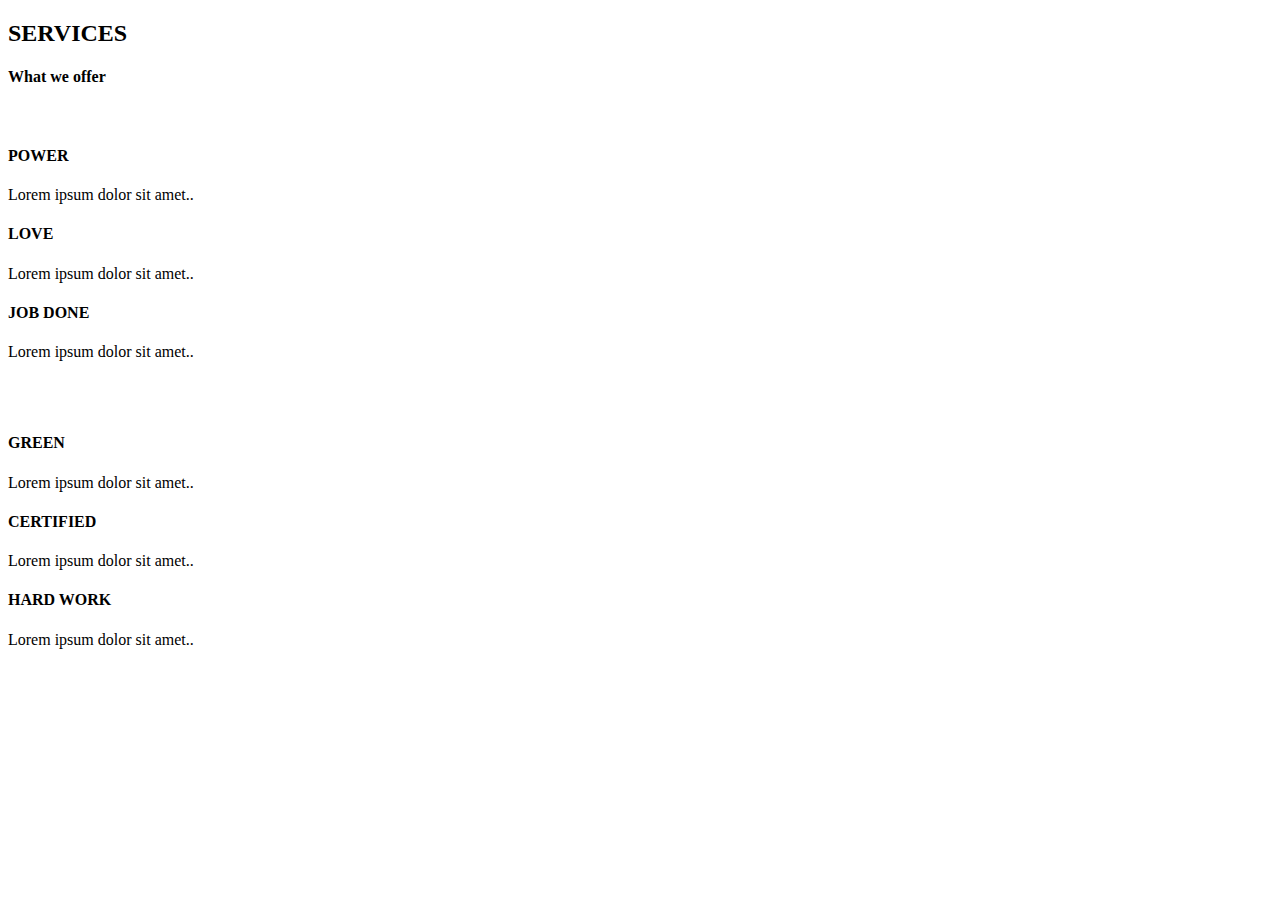
<file: about.html>
<!DOCTYPE html>
<html lang="en">

<head>
    <meta charset="UTF-8">
    <meta http-equiv="X-UA-Compatible" content="IE=edge">
    <meta name="viewport" content="width=device-width, initial-scale=1.0">
    <title>About</title>
</head>

<body>

    <div class="container-fluid text-center">
        <h2>SERVICES</h2>
        <h4>What we offer</h4>
        <br>
        <div class="row">
            <div class="col-sm-4">
                <span class="glyphicon glyphicon-off"></span>
                <h4>POWER</h4>
                <p>Lorem ipsum dolor sit amet..</p>
            </div>
            <div class="col-sm-4">
                <span class="glyphicon glyphicon-heart"></span>
                <h4>LOVE</h4>
                <p>Lorem ipsum dolor sit amet..</p>
            </div>
            <div class="col-sm-4">
                <span class="glyphicon glyphicon-lock"></span>
                <h4>JOB DONE</h4>
                <p>Lorem ipsum dolor sit amet..</p>
            </div>
        </div>
        <br><br>
        <div class="row">
            <div class="col-sm-4">
                <span class="glyphicon glyphicon-leaf"></span>
                <h4>GREEN</h4>
                <p>Lorem ipsum dolor sit amet..</p>
            </div>
            <div class="col-sm-4">
                <span class="glyphicon glyphicon-certificate"></span>
                <h4>CERTIFIED</h4>
                <p>Lorem ipsum dolor sit amet..</p>
            </div>
            <div class="col-sm-4">
                <span class="glyphicon glyphicon-wrench"></span>
                <h4>HARD WORK</h4>
                <p>Lorem ipsum dolor sit amet..</p>
            </div>
        </div>
    </div>

</body>

</html>
</file>
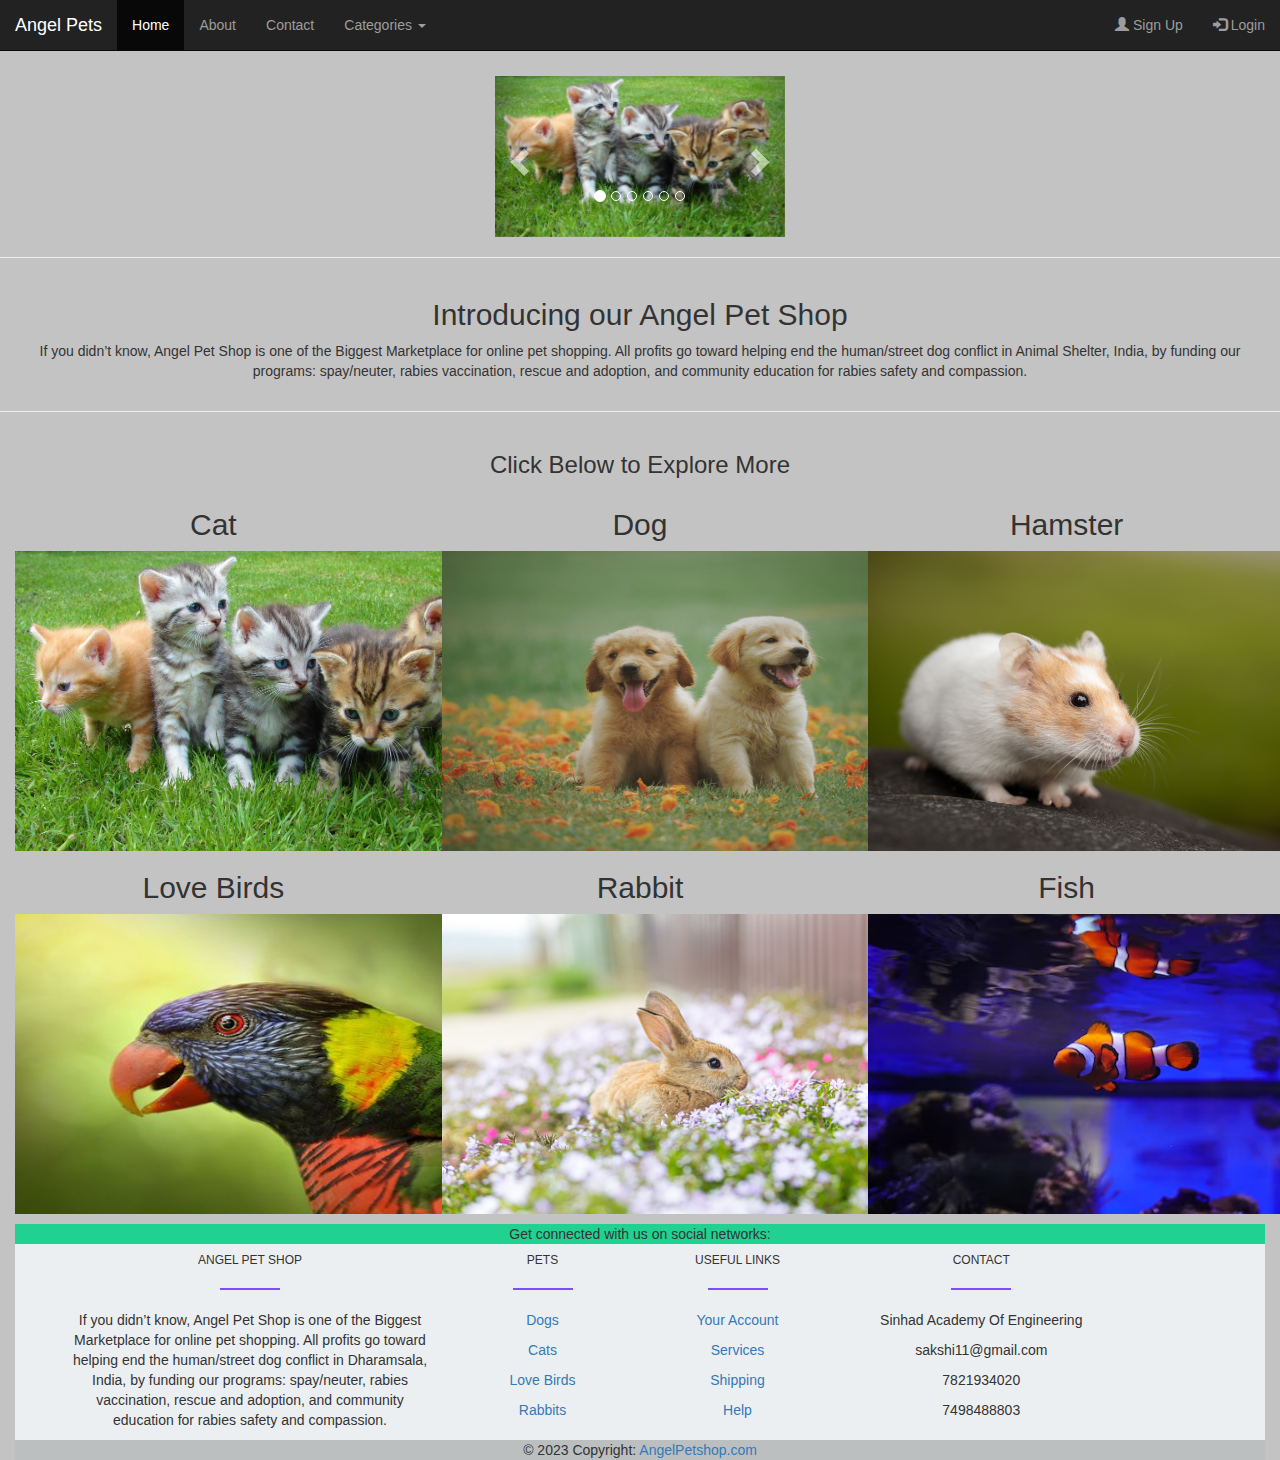
<file: newindex.html>
<!DOCTYPE html>
<html lang="en">

<head>
    <meta charset="UTF-8">
    <meta http-equiv="X-UA-Compatible" content="IE=edge">
    <meta name="viewport" content="width=device-width, initial-scale=1.0">
    <title>Angel Pet Shop</title>

    <!-- Latest compiled and minified CSS -->
    <link rel="stylesheet" href="https://maxcdn.bootstrapcdn.com/bootstrap/3.4.1/css/bootstrap.min.css">

    <!-- jQuery library -->
    <script src="https://ajax.googleapis.com/ajax/libs/jquery/3.6.4/jquery.min.js"></script>

    <!-- Latest compiled JavaScript -->
    <script src="https://maxcdn.bootstrapcdn.com/bootstrap/3.4.1/js/bootstrap.min.js"></script>

    <!-- My CSS -->
    <link rel="stylesheet" href="newstyle.css">

    <!-- Favicon -->
    <link rel="shortcut icon" href="Images/favicon.png" type="image/x-icon">
</head>

<body>
    <div class="container">

        <nav class="navbar navbar-inverse navbar-fixed-top">
            <div class="container-fluid ">
                <div class="navbar-header">
                    <a class="navbar-brand" href="#">Angel Pets</a>
                </div>
                <ul class="nav navbar-nav">
                    <li class="active"><a href="index.html">Home</a></li>
                    <li><a href="about.html">About</a></li>
                    <li><a href="#">Contact</a></li>
                    <li class="dropdown">
                        <a class="dropdown-toggle" data-toggle="dropdown" href="#">Categories
                            <span class="caret"></span></a>
                        <ul class="dropdown-menu">
                            <li><a href="Animals/Cats.html">Cats</a></li>
                            <li><a href="#">Dogs</a></li>
                            <li><a href="#">Hamsters</a></li>
                            <li><a href="Animals/Birds.html">Love Birds</a></li>
                            <li><a href="#">Rabbit </a></li>
                        </ul>
                    </li>
                </ul>

                <ul class="nav navbar-nav navbar-right">

                    <li><a href="Login/Create_ac.html"><span class="glyphicon glyphicon-user"></span> Sign Up</a></li>
                    <li><a href="Login/Login.html"><span class="glyphicon glyphicon-log-in"></span> Login</a></li>
                </ul>
            </div>
        </nav>
    </div>

    <main>

        <div class="container maxWidth">


            <div id="myCarousel" class="carousel slide" data-ride="carousel">
                <!-- Indicators -->
                <ol class="carousel-indicators">
                    <li data-target="#myCarousel" data-slide-to="0" class="active"></li>
                    <li data-target="#myCarousel" data-slide-to="1"></li>
                    <li data-target="#myCarousel" data-slide-to="2"></li>
                    <li data-target="#myCarousel" data-slide-to="3"></li>
                    <li data-target="#myCarousel" data-slide-to="4"></li>
                    <li data-target="#myCarousel" data-slide-to="5"></li>
                </ol>

                <!-- Wrapper for slides -->
                <div class="carousel-inner">
                    <div class="item active">
                        <img src="Images/CatsNEW.jpg" alt="Cats">
                    </div>

                    <div class="item">
                        <img src="Images/hare-6063733__340.jpg" alt="Rabbits">
                    </div>

                    <div class="item">
                        <img src="Images/photo-1553446001-950166698bf9.avif" alt="Fish">
                    </div>
                    <div class="item">
                        <img src="Images/DogsNEW.jpg" alt="Dogs">
                    </div>
                    <div class="item">
                        <img src="Images/lovebirds-6962745__340.jpg" alt="Love Birds">
                    </div>
                    <div class="item">
                        <img src="Images/hamsterNEW.jpg" alt="Hamsters">
                    </div>
                </div>

                <!-- Left and right controls -->
                <a class="left carousel-control" href="#myCarousel" data-slide="prev">
                    <span class="glyphicon glyphicon-chevron-left"></span>
                    <span class="sr-only">Previous</span>
                </a>
                <a class="right carousel-control" href="#myCarousel" data-slide="next">
                    <span class="glyphicon glyphicon-chevron-right"></span>
                    <span class="sr-only">Next</span>
                </a>
            </div>

        </div>
        <hr>


        <div class="container-fluid bg-2 text-center angel">
            <h2>Introducing our Angel Pet Shop</h2>
            <p>
                If you didn’t know, Angel Pet Shop is one of the Biggest Marketplace for online pet shopping.
                All profits go toward helping end the human/street dog conflict in Animal Shelter, India, by funding our
                programs: spay/neuter, rabies vaccination, rescue and adoption, and community education for rabies
                safety and compassion.</p>

        </div>
        <hr>

        <div class="container-fluid bg-3 text-center ">
            <h3>Click Below to Explore More</h3>
            <div class="row">
                <div class="col-sm-4">
                    <h2>Cat</h2>
                    <img src="Images/CatsNEW.jpg" alt="Image" width="500px " height="300px">
                </div>
                <div class="col-sm-4">
                    <h2>Dog</h2>
                    <img src="Images/DogsNEW.jpg" alt="Image" width="500px" height="300px">
                </div>
                <div class="col-sm-4">
                    <h2>Hamster</h2>
                    <img src="Images/hamsterNEW.jpg" alt="Image" width="500px" height="300px">
                </div>
            </div>
        </div>
        <div class="container-fluid bg-3 text-center ">
            <div class="row">
                <div class="col-sm-4">
                    <h2>Love Birds</h2>
                    <img src="Images/animal-3327879__340.jpg" alt="Image" width="500px " height="300px">
                </div>
                <div class="col-sm-4">
                    <h2>Rabbit</h2>
                    <img src="Images/istockphoto-1392970270-170667a.jpg" alt="Image" width="500px" height="300px">
                </div>
                <div class="col-sm-4">
                    <h2>Fish</h2>
                    <img src="Images/photo-1553446001-950166698bf9.avif" alt="Image" width="500px" height="300px">
                </div>
            </div>
        </div>



    </main>



    <!-- Footer -->
    <div class="container-fluid bg-3 foot">

        <footer class="text-center text-lg-start text-dark" style="background-color: #ECEFF1">
            <!-- Section: Social media -->
            <section class="d-flex justify-content-between p-4 text-white" style="background-color: #21D192">
                <!-- Left -->
                <div class="me-5">
                    <span>Get connected with us on social networks:</span>
                </div>
                <!-- Left -->

                <!-- Right -->
                <div>
                    <a href="" class="text-white me-4">
                        <i class="fab fa-facebook-f"></i>
                    </a>
                    <a href="" class="text-white me-4">
                        <i class="fab fa-twitter"></i>
                    </a>
                    <a href="" class="text-white me-4">
                        <i class="fab fa-google"></i>
                    </a>
                    <a href="" class="text-white me-4">
                        <i class="fab fa-instagram"></i>
                    </a>
                    <a href="" class="text-white me-4">
                        <i class="fab fa-linkedin"></i>
                    </a>
                    <a href="" class="text-white me-4">
                        <i class="fab fa-github"></i>
                    </a>
                </div>
                <!-- Right -->
            </section>
            <!-- Section: Social media -->

            <!-- Section: Links  -->
            <section class="">
                <div class="container text-center text-md-start mt-5">
                    <!-- Grid row -->
                    <div class="row mt-3">
                        <!-- Grid column -->
                        <div class="col-md-3 col-lg-4 col-xl-3 mx-auto mb-4">
                            <!-- Content -->
                            <h6 class="text-uppercase fw-bold">Angel Pet Shop</h6>
                            <hr class="mb-4 mt-0 d-inline-block mx-auto"
                                style="width: 60px; background-color: #7c4dff; height: 2px" />
                            <p>
                                If you didn’t know, Angel Pet Shop is one of the Biggest Marketplace for online pet
                                shopping.
                                All profits go toward helping end the human/street dog conflict in Dharamsala, India, by
                                funding our
                                programs: spay/neuter, rabies vaccination, rescue and adoption, and community education
                                for rabies
                                safety and compassion.
                            </p>
                        </div>
                        <!-- Grid column -->

                        <!-- Grid column -->
                        <div class="col-md-2 col-lg-2 col-xl-2 mx-auto mb-4">
                            <!-- Links -->
                            <h6 class="text-uppercase fw-bold">Pets</h6>
                            <hr class="mb-4 mt-0 d-inline-block mx-auto"
                                style="width: 60px; background-color: #7c4dff; height: 2px" />
                            <p>
                                <a href="#!" class="text-dark">Dogs</a>
                            </p>
                            <p>
                                <a href="#!" class="text-dark">Cats</a>
                            </p>
                            <p>
                                <a href="#!" class="text-dark">Love Birds</a>
                            </p>
                            <p>
                                <a href="#!" class="text-dark">Rabbits</a>
                            </p>
                        </div>
                        <!-- Grid column -->

                        <!-- Grid column -->
                        <div class="col-md-3 col-lg-2 col-xl-2 mx-auto mb-4">
                            <!-- Links -->
                            <h6 class="text-uppercase fw-bold">Useful links</h6>
                            <hr class="mb-4 mt-0 d-inline-block mx-auto"
                                style="width: 60px; background-color: #7c4dff; height: 2px" />
                            <p>
                                <a href="#!" class="text-dark">Your Account</a>
                            </p>
                            <p>
                                <a href="#!" class="text-dark">Services</a>
                            </p>
                            <p>
                                <a href="#!" class="text-dark">Shipping</a>
                            </p>
                            <p>
                                <a href="#!" class="text-dark">Help</a>
                            </p>
                        </div>
                        <!-- Grid column -->

                        <!-- Grid column -->
                        <div class="col-md-4 col-lg-3 col-xl-3 mx-auto mb-md-0 mb-4">
                            <!-- Links -->
                            <h6 class="text-uppercase fw-bold">Contact</h6>
                            <hr class="mb-4 mt-0 d-inline-block mx-auto"
                                style="width: 60px; background-color: #7c4dff; height: 2px" />
                            <p><i class="fas fa-home mr-3"></i> Sinhad Academy Of Engineering</p>
                            <p><i class="fas fa-envelope mr-3"></i>sakshi11@gmail.com</p>
                            <p><i class="fas fa-phone mr-3"></i> 7821934020</p>
                            <p><i class="fas fa-print mr-3"></i> 7498488803</p>
                        </div>
                        <!-- Grid column -->
                    </div>
                    <!-- Grid row -->
                </div>
            </section>
            <!-- Section: Links  -->

            <!-- Copyright -->
            <div class="text-center p-3" style="background-color: rgba(0, 0, 0, 0.2)">
                © 2023 Copyright:
                <a class="text-dark" href="#">AngelPetshop.com</a>
            </div>
            <!-- Copyright -->
        </footer>
        <!-- Footer -->
    </div>




</body>

</html>
</file>
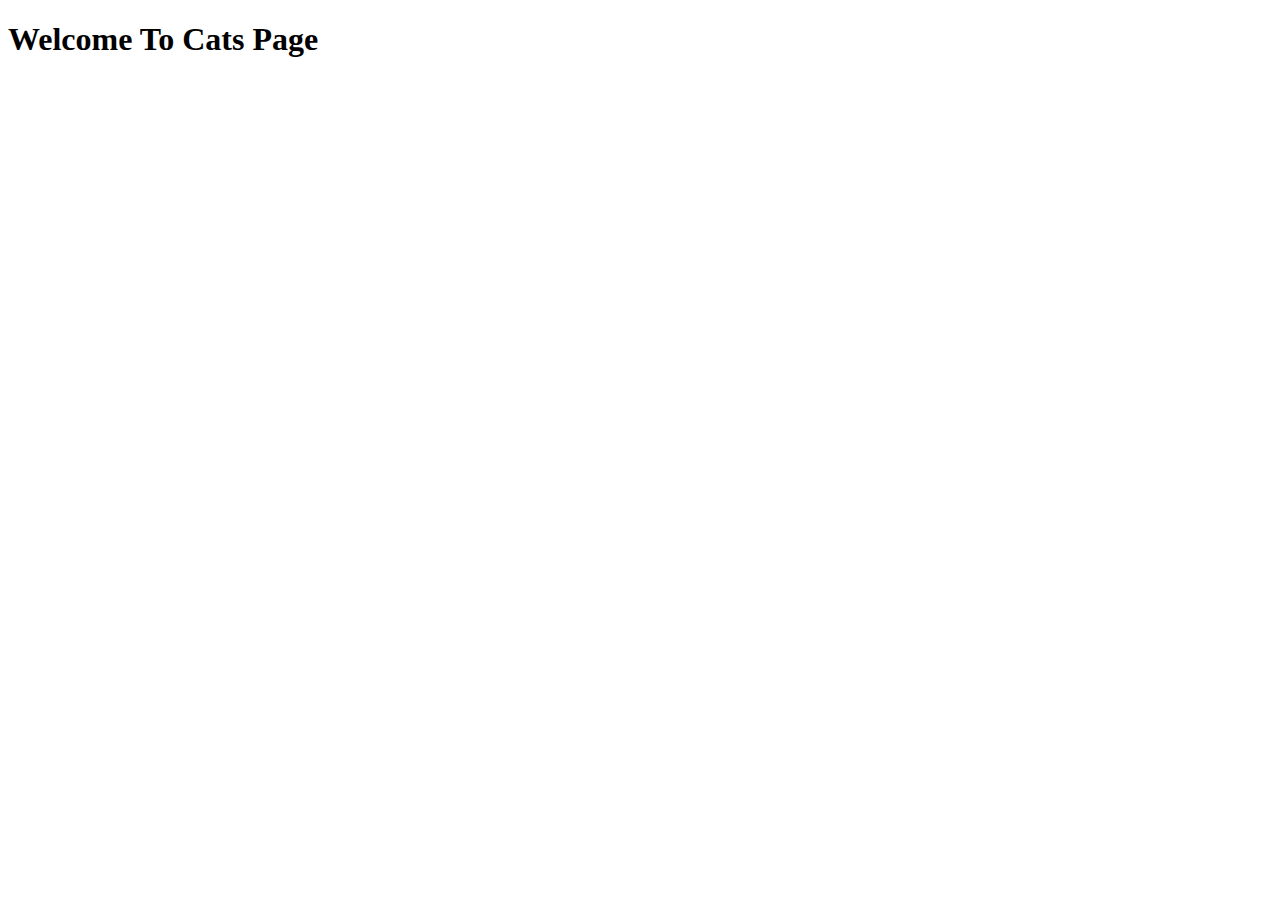
<file: Animals/Cats.html>
<!DOCTYPE html>
<html lang="en">

<head>
    <meta charset="UTF-8">
    <meta http-equiv="X-UA-Compatible" content="IE=edge">
    <meta name="viewport" content="width=device-width, initial-scale=1.0">
    <title>Cats</title>
</head>

<body>
    <h1>Welcome To Cats Page</h1>

</body>

</html>
</file>
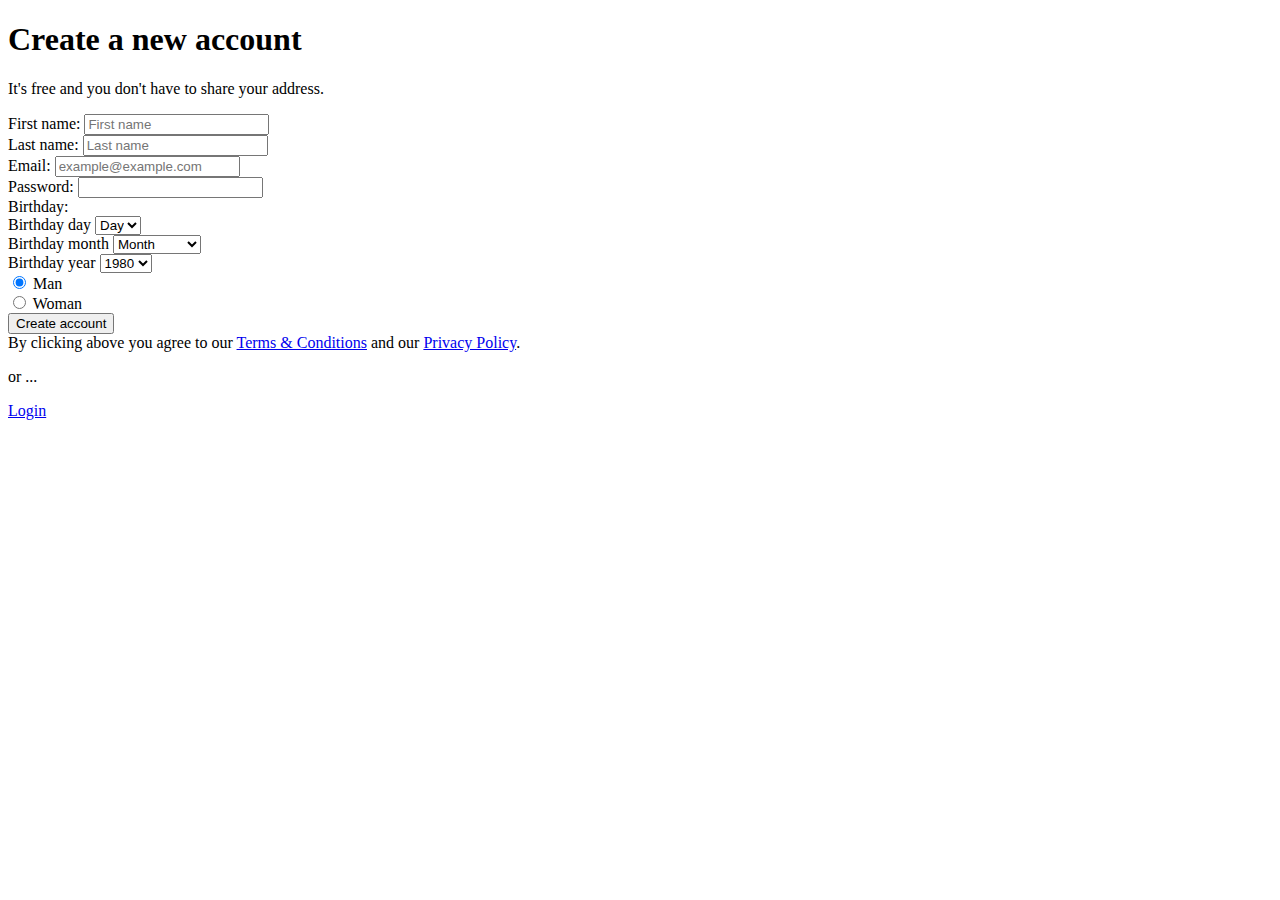
<file: Login/Create_ac.html>
<!DOCTYPE html>
<html lang="en">

<head>
    <title>Create account</title>
    <!-- Required meta tags -->
    <meta charset="utf-8" />
    <meta name="viewport" content="width=device-width, initial-scale=1, shrink-to-fit=no" />

    <!-- Bootstrap CSS -->
    <link rel="stylesheet" href="https://maxcdn.bootstrapcdn.com/bootstrap/4.0.0-beta.2/css/bootstrap.min.css"
        integrity="sha384-PsH8R72JQ3SOdhVi3uxftmaW6Vc51MKb0q5P2rRUpPvrszuE4W1povHYgTpBfshb" crossorigin="anonymous" />
</head>

<body>
    <div class="jumbotron jumbotron-fluid">
        <div class="container">
            <div class="row">
                <div class="col-12 col-sm-8 col-md-6 col-lg-4 offset-sm-2 offset-md-3 offset-lg-4">
                    <h1 class="mb-3 text-center">Create a new account</h1>
                    <p class="lead">
                        It's free and you don't have to share your address.
                    </p>
                    <form class="mb-3">
                        <div class="row">
                            <div class="form-group col-12 col-sm-6">
                                <label for="firstName">First name:</label>
                                <input type="text" class="form-control" placeholder="First name" id="firstName" />
                            </div>
                            <div class="form-group col-12 col-sm-6">
                                <label for="lastName">Last name:</label>
                                <input type="text" class="form-control" placeholder="Last name" id="lastName" />
                            </div>
                        </div>
                        <div class="form-group">
                            <label for="email">Email:</label>
                            <input type="email" class="form-control" placeholder="example@example.com" id="email"
                                required />
                        </div>
                        <div class="form-group">
                            <label for="password">Password:</label>
                            <input type="password" class="form-control" id="password" required />
                        </div>
                        <label>Birthday:</label>
                        <div class="row no-gutters">
                            <div class="form-group col-4">
                                <label for="birthdayDay" class="sr-only">Birthday day</label>
                                <select class="form-control" id="birthdayDay">
                                    <option value="">Day</option>
                                    <option value="1">1</option>
                                    <option value="2">2</option>
                                    <option value="3">3</option>
                                    <option value="4">4</option>
                                    <option value="5">5</option>
                                    <option value="6">6</option>
                                    <option value="7">7</option>
                                    <option value="8">8</option>
                                    <option value="9">9</option>
                                    <option value="10">10</option>
                                    <option value="11">11</option>
                                    <option value="12">12</option>
                                    <option value="13">13</option>
                                    <option value="14">14</option>
                                    <option value="15">15</option>
                                    <option value="16">16</option>
                                    <option value="17">17</option>
                                    <option value="18">18</option>
                                    <option value="19">19</option>
                                    <option value="20">20</option>
                                    <option value="21">21</option>
                                    <option value="22">22</option>
                                    <option value="23">23</option>
                                    <option value="24">24</option>
                                    <option value="25">25</option>
                                    <option value="26">26</option>
                                    <option value="27">27</option>
                                    <option value="28">28</option>
                                    <option value="29">29</option>
                                    <option value="30">30</option>
                                    <option value="31">31</option>
                                </select>
                            </div>
                            <div class="form-group col-4">
                                <label for="birthdayMonth" class="sr-only">Birthday month</label>
                                <select class="form-control" id="birthdayMonth">
                                    <option value="">Month</option>
                                    <option value="january">January</option>
                                    <option value="february">February</option>
                                    <option value="march">March</option>
                                    <option value="april">April</option>
                                    <option value="may">May</option>
                                    <option value="june">June</option>
                                    <option value="july">July</option>
                                    <option value="august">August</option>
                                    <option value="september">September</option>
                                    <option value="october">October</option>
                                    <option value="november">November</option>
                                    <option value="december">December</option>
                                </select>
                            </div>
                            <div class="form-group col-4">
                                <label for="birthdayYear" class="sr-only">Birthday year</label>
                                <select class="form-control" id="birthdayYear">
                                    <option value="1980">1980</option>
                                    <option value="1981">1981</option>
                                    <option value="1982">1982</option>
                                    <option value="1983">1983</option>
                                    <option value="1984">1984</option>
                                    <option value="1985">1985</option>
                                    <option value="1986">1986</option>
                                    <option value="1987">1987</option>
                                    <option value="1988">1988</option>
                                    <option value="1989">1989</option>
                                    <option value="1990">1990</option>
                                    <option value="1991">1991</option>
                                    <option value="1992">1992</option>
                                    <option value="1993">1993</option>
                                    <option value="1994">1994</option>
                                    <option value="1995">1995</option>
                                    <option value="1996">1996</option>
                                    <option value="1997">1997</option>
                                    <option value="1998">1998</option>
                                    <option value="1999">1999</option>
                                    <option value="2000">2000</option>
                                </select>
                            </div>
                        </div>
                        <div class="form-check form-check-inline">
                            <label class="form-check-label">
                                <input type="radio" name="exampleRadios" id="exampleRadios1" class="form-check-input"
                                    value="optionOne" checked />
                                Man
                            </label>
                        </div>
                        <div class="form-check form-check-inline">
                            <label class="form-check-label">
                                <input type="radio" name="exampleRadios" id="exampleRadios2" class="form-check-input"
                                    value="optionTwo" />
                                Woman
                            </label>
                        </div>
                        <button type="submit" class="btn btn-primary btn-block mb-3">
                            Create account
                        </button>
                        <div class="alert alert-info small" role="alert">
                            By clicking above you agree to our
                            <a href="#" class="alert-link">Terms &amp; Conditions</a> and
                            our <a href="#" class="alert-link">Privacy Policy</a>.
                        </div>
                        <div class="text-center">
                            <p>or ...</p>
                            <a href="#" class="btn btn-success">Login</a>
                        </div>
                    </form>
                </div>
            </div>
        </div>
    </div>
    <!-- Optional JavaScript -->
    <!-- jQuery first, then Popper.js, then Bootstrap JS -->
    <script src="https://code.jquery.com/jquery-3.2.1.slim.min.js"
        integrity="sha384-KJ3o2DKtIkvYIK3UENzmM7KCkRr/rE9/Qpg6aAZGJwFDMVNA/GpGFF93hXpG5KkN"
        crossorigin="anonymous"></script>
    <script src="https://cdnjs.cloudflare.com/ajax/libs/popper.js/1.12.3/umd/popper.min.js"
        integrity="sha384-vFJXuSJphROIrBnz7yo7oB41mKfc8JzQZiCq4NCceLEaO4IHwicKwpJf9c9IpFgh"
        crossorigin="anonymous"></script>
    <script src="https://maxcdn.bootstrapcdn.com/bootstrap/4.0.0-beta.2/js/bootstrap.min.js"
        integrity="sha384-alpBpkh1PFOepccYVYDB4do5UnbKysX5WZXm3XxPqe5iKTfUKjNkCk9SaVuEZflJ"
        crossorigin="anonymous"></script>
</body>

</html>
</file>
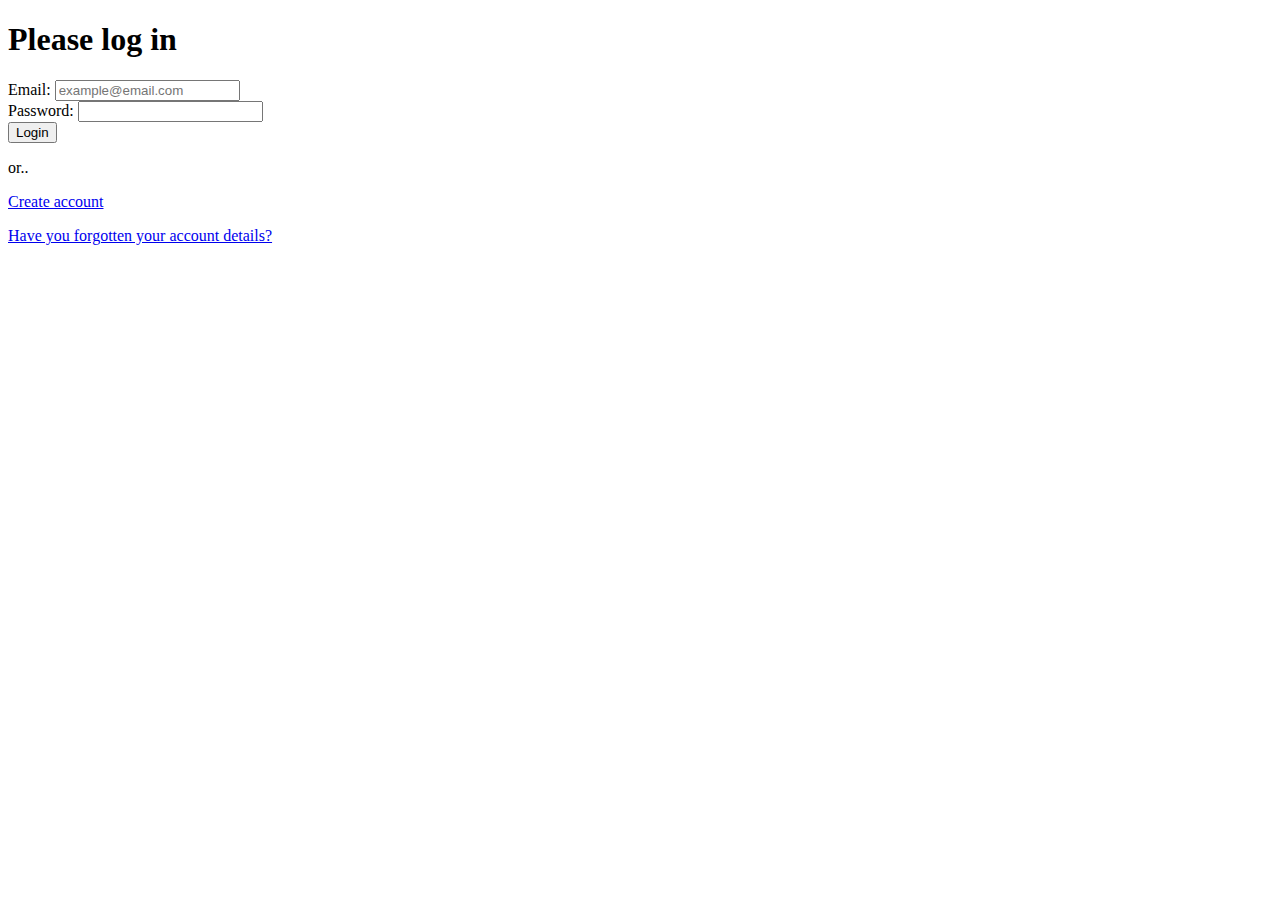
<file: Login/Login.html>
<!DOCTYPE html>
<html lang="en">

<head>
    <title>Login</title>
    <!-- Required meta tags -->
    <meta charset="utf-8" />
    <meta name="viewport" content="width=device-width, initial-scale=1, shrink-to-fit=no" />

    <!-- Bootstrap CSS -->
    <link rel="stylesheet" href="https://maxcdn.bootstrapcdn.com/bootstrap/4.0.0-beta.2/css/bootstrap.min.css"
        integrity="sha384-PsH8R72JQ3SOdhVi3uxftmaW6Vc51MKb0q5P2rRUpPvrszuE4W1povHYgTpBfshb" crossorigin="anonymous" />
</head>

<body>
    <div class="jumbotron jumbotron-fluid">
        <div class="container">
            <div class="row">
                <div class="col-12 col-sm-8 col-md-6 col-lg-4 offset-sm-4 offset-sd-3 offset-lg-4">
                    <h1 class="mb-3 text-center">Please log in</h1>
                    <form class="mb-3">
                        <div class="form-group">
                            <label for="email">Email:</label>
                            <input type="email" class="form-control" placeholder="example@email.com" id="email"
                                required />
                        </div>
                        <div class="form-group">
                            <label for="password">Password:</label>
                            <input type="password" class="form-control" id="password" required />
                        </div>
                        <button type="submit" class="btn btn-primary btn-block">
                            Login
                        </button>
                    </form>
                    <div class="text-center">
                        <p>or..</p>
                        <a href="Create_ac.html" class="btn btn-success">Create account</a>
                        <p class="small">
                            <a href="#">Have you forgotten your account details?</a>
                        </p>
                    </div>
                </div>
            </div>
        </div>
    </div>

    <!-- Optional JavaScript -->
    <!-- jQuery first, then Popper.js, then Bootstrap JS -->
    <script src="https://code.jquery.com/jquery-3.2.1.slim.min.js"
        integrity="sha384-KJ3o2DKtIkvYIK3UENzmM7KCkRr/rE9/Qpg6aAZGJwFDMVNA/GpGFF93hXpG5KkN"
        crossorigin="anonymous"></script>
    <script src="https://cdnjs.cloudflare.com/ajax/libs/popper.js/1.12.3/umd/popper.min.js"
        integrity="sha384-vFJXuSJphROIrBnz7yo7oB41mKfc8JzQZiCq4NCceLEaO4IHwicKwpJf9c9IpFgh"
        crossorigin="anonymous"></script>
    <script src="https://maxcdn.bootstrapcdn.com/bootstrap/4.0.0-beta.2/js/bootstrap.min.js"
        integrity="sha384-alpBpkh1PFOepccYVYDB4do5UnbKysX5WZXm3XxPqe5iKTfUKjNkCk9SaVuEZflJ"
        crossorigin="anonymous"></script>
</body>

</html>
</file>
<file: newstyle.css>
body{
    background-color: rgb(196, 195, 195);
}


.maxWidth{
    width: 25%;
    margin-top: 2cm;
}

.foot{
    margin-top: 10px;
}
</file>
